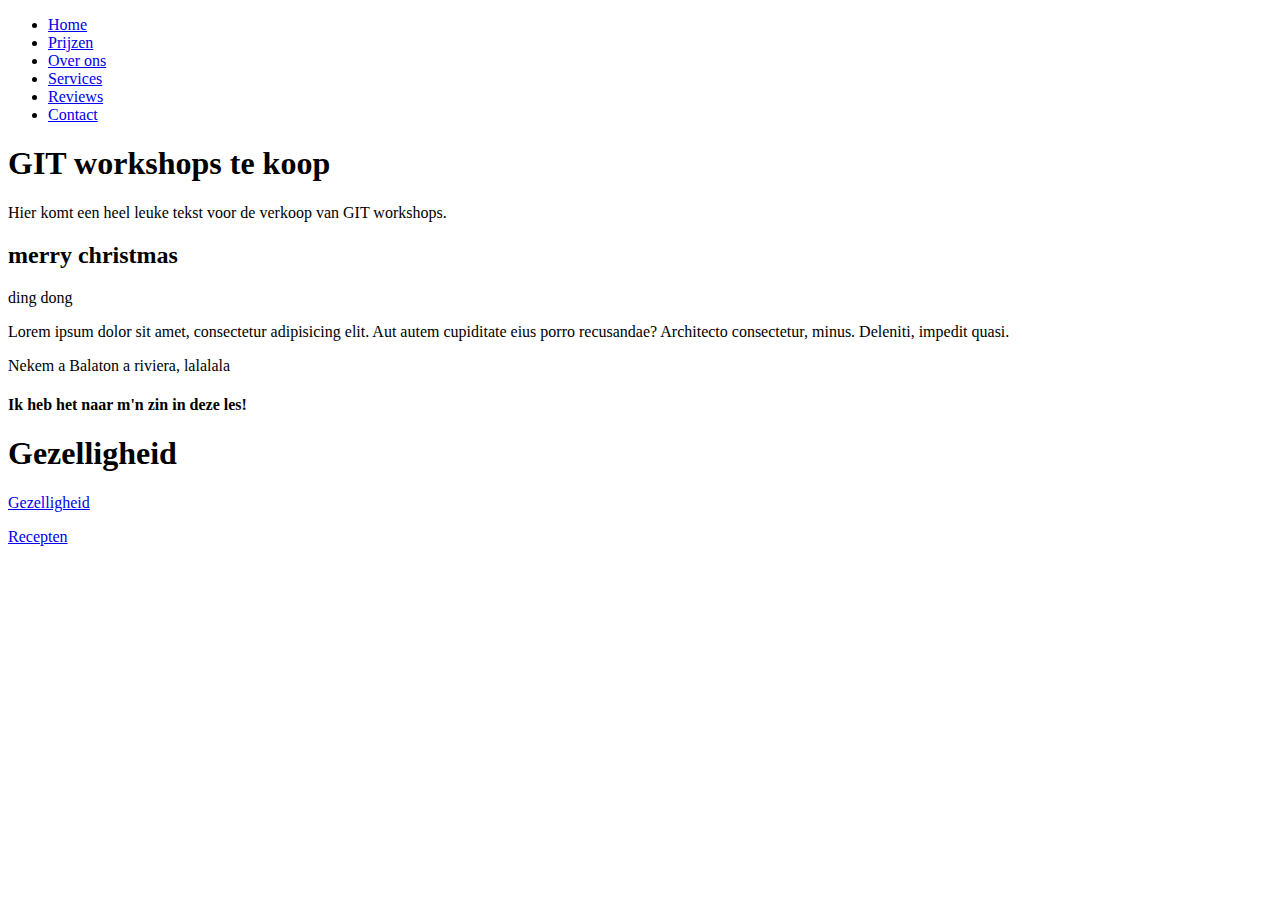
<file: index.html>
<!DOCTYPE html>
<html lang="en">
<head>
    <meta charset="UTF-8">
    <title>Git workshops</title>
</head>
<body>
    <header>
        <ul>
            <li><a href="index.html">Home</a></li>
            <li><a href="./pages/prices.html">Prijzen</a></li>
            <li><a href="./pages/about-us.html">Over ons</a></li>
            <li><a href="./pages/services.html">Services</a></li>
            <li><a href="./pages/reviews.html">Reviews</a></li>
            <li><a href="./pages/contact.html">Contact</a></li>
        </ul>
    </header>
    <h1>GIT workshops te koop</h1>
    <p>Hier komt een heel leuke tekst voor de verkoop van GIT workshops.</p>
 
    <h2>merry christmas</h2>
    <p> ding dong</p>
    <p>Lorem ipsum dolor sit amet, consectetur adipisicing elit. Aut autem cupiditate eius porro recusandae? Architecto consectetur, minus. Deleniti, impedit quasi.</p>
    <p>Nekem a Balaton a riviera, lalalala</p>

    <div class="driehoek-one">
    </div>
    <div class="driehoek-two">
    </div>
    <div class="driehoek-one">
    </div>
    <div class="driehoek-two">
    </div>

    <h4>Ik heb het naar m'n zin in deze les!</h4>

    <h1>Gezelligheid</h1>
    <p>
        <a href="pages/gezelligheid.html" title="Gezelligheid">Gezelligheid</a>
    </p>
    <a href="pages/recepten.html" target="_self">Recepten</a>
</body>
</html>
</file>
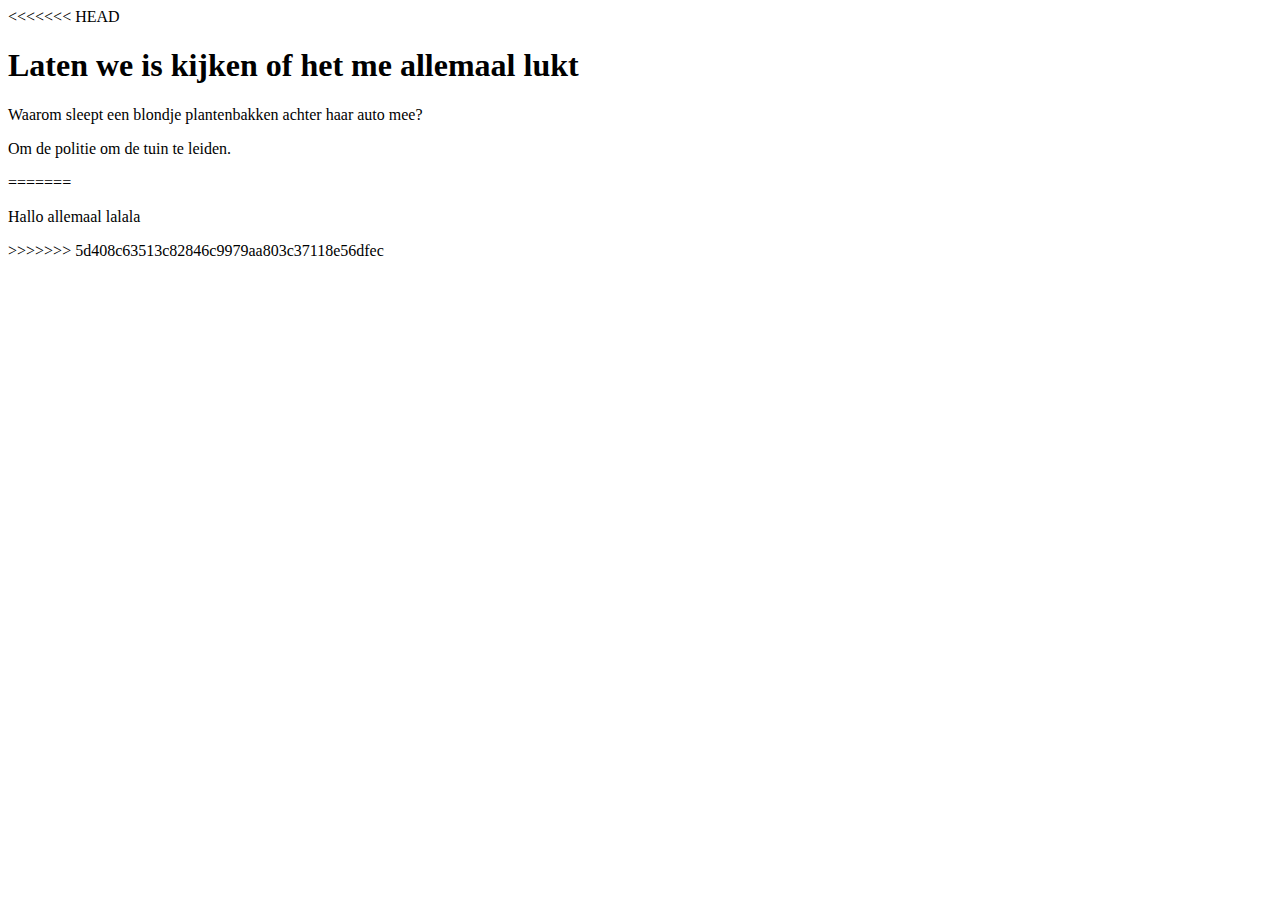
<file: pages/about-us.html>
<!DOCTYPE html>
<html lang="en">
<head>
    <meta charset="UTF-8">
    <title>Github workshop</title>
</head>
<body>
<<<<<<< HEAD
<h1> Laten we is kijken of het me allemaal lukt</h1>
<p> Waarom sleept een blondje plantenbakken achter haar auto mee?</p>
<p> Om de politie om de tuin te leiden.</p>


=======
<p>Hallo allemaal lalala  </p>
>>>>>>> 5d408c63513c82846c9979aa803c37118e56dfec
</body>
</html>
</file>
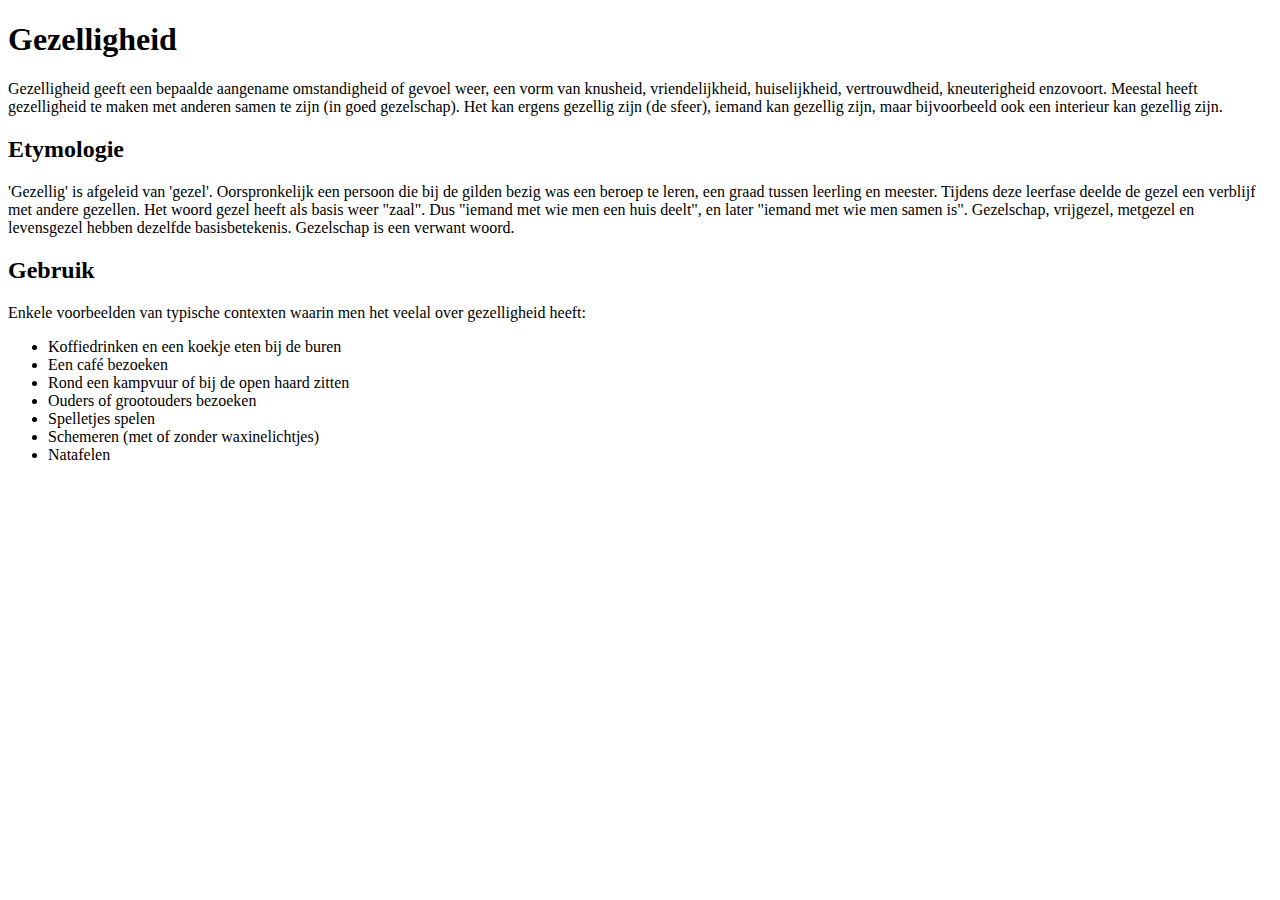
<file: pages/gezelligheid.html>
<!DOCTYPE html>
<html lang="en">
<head>
    <meta charset="UTF-8">
    <title>Gezelligheid</title>
</head>

<body>

<h1>Gezelligheid</h1>

<p>Gezelligheid geeft een bepaalde aangename omstandigheid of gevoel weer, een vorm van knusheid,
    vriendelijkheid, huiselijkheid, vertrouwdheid, kneuterigheid enzovoort.
    Meestal heeft gezelligheid te maken met anderen samen te zijn (in goed gezelschap).
    Het kan ergens gezellig zijn (de sfeer), iemand kan gezellig zijn, maar bijvoorbeeld ook een interieur kan gezellig zijn.
</p>

<h2>Etymologie</h2>

<p>'Gezellig' is afgeleid van 'gezel'. Oorspronkelijk een persoon die bij de gilden bezig was een beroep te leren,
    een graad tussen leerling en meester. Tijdens deze leerfase deelde de gezel een verblijf met andere gezellen.
    Het woord gezel heeft als basis weer "zaal". Dus "iemand met wie men een huis deelt", en later "iemand met wie men samen is".
    Gezelschap, vrijgezel, metgezel en levensgezel hebben dezelfde basisbetekenis. Gezelschap is een verwant woord.
</p>

<h2>Gebruik</h2>

<p>Enkele voorbeelden van typische contexten waarin men het veelal over gezelligheid heeft:
<ul>
    <li>Koffiedrinken en een koekje eten bij de buren</li>
    <li>Een café bezoeken</li>
    <li>Rond een kampvuur of bij de open haard zitten</li>
    <li>Ouders of grootouders bezoeken</li>
    <li>Spelletjes spelen</li>
    <li>Schemeren (met of zonder waxinelichtjes)</li>
    <li>Natafelen</li>
</ul></p>
</body>
</html>
</file>
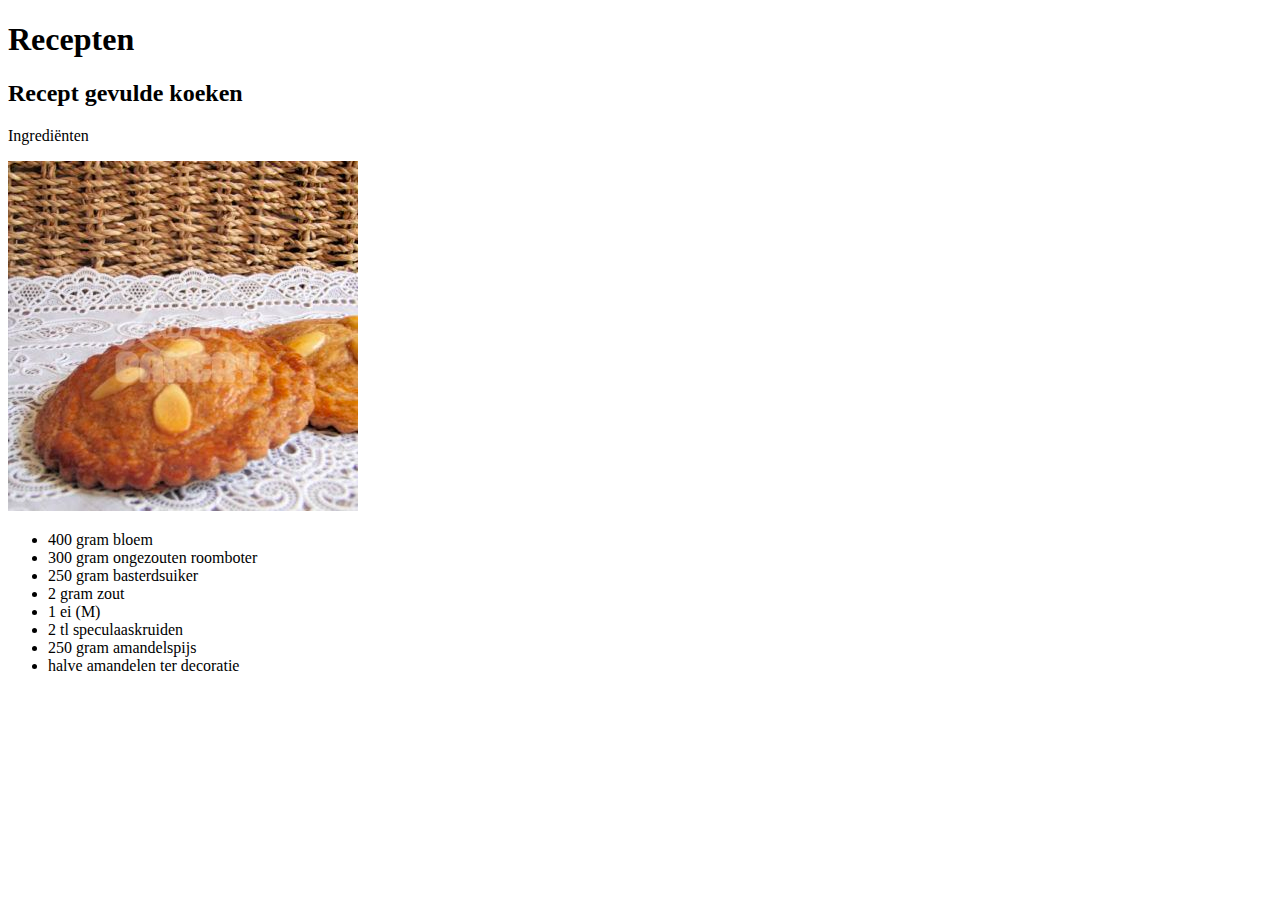
<file: pages/recepten.html>
<!DOCTYPE html>
<html lang="nl">
<head>
    <meta charset="UTF-8">
    <title>Recepten</title>
</head>
<body>
<h1>Recepten</h1>
<h2>Recept gevulde koeken</h2>
<p>Ingrediënten</p>
<img src="../assets/gevulde-koeken.png" alt="gevulde koeken">
<ul>
    <li>400 gram bloem</li>
    <li>300 gram ongezouten roomboter</li>
    <li>250 gram basterdsuiker</li>
    <li>2 gram zout</li>
    <li>1 ei (M)</li>
    <li>2 tl speculaaskruiden</li>
    <li>250 gram amandelspijs</li>
    <li>halve amandelen ter decoratie</li>
</ul>
</body>
</html>
</file>
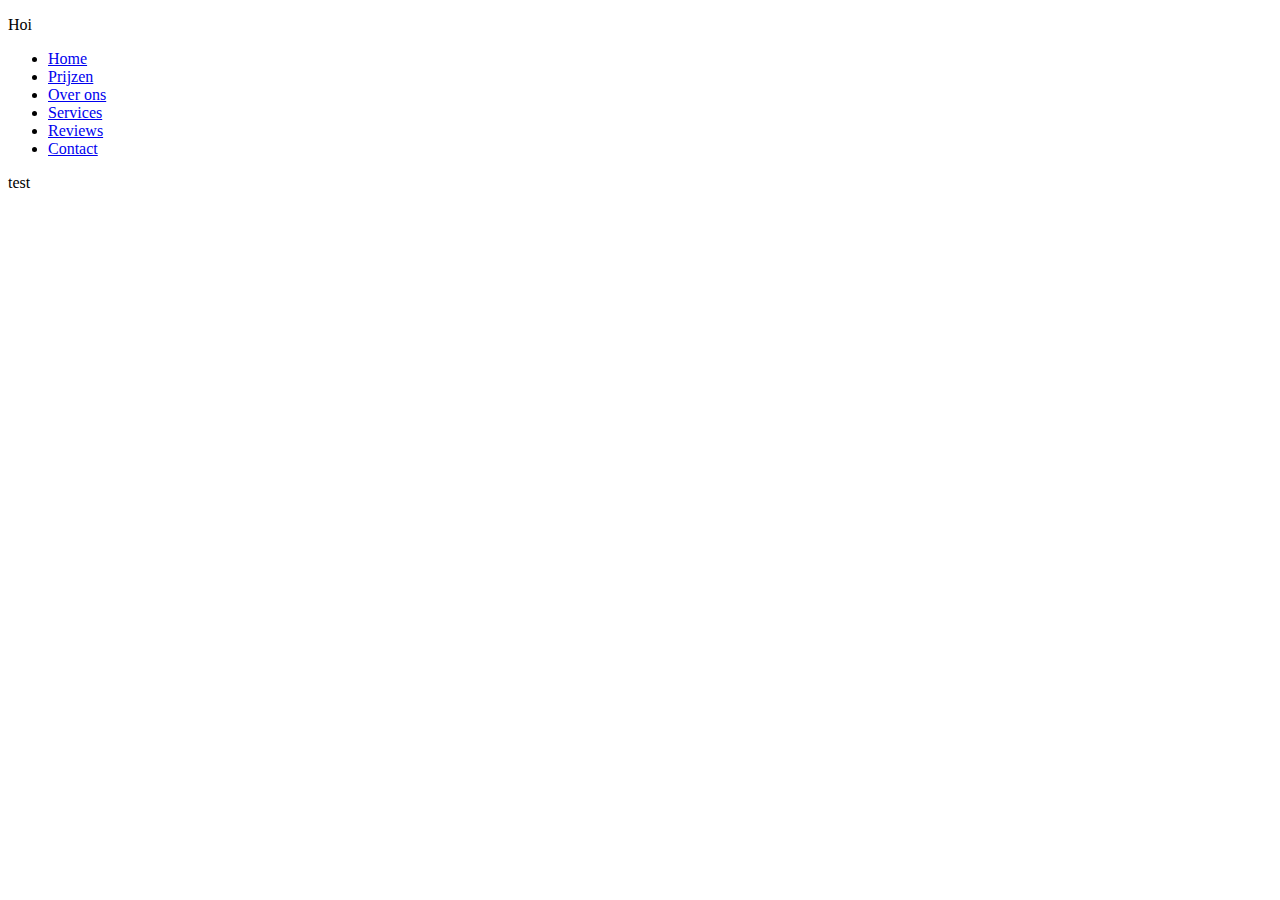
<file: pages/reviews.html>
<!DOCTYPE html>
<html lang="en">
<head>
    <meta charset="UTF-8">
    <title>Reviews</title>
    <p>Hoi</p>
</head>
<body>
<header>
    <ul>
        <li><a href="../index.html">Home</a></li>
        <li><a href="../pages/prices.html">Prijzen</a></li>
        <li><a href="../pages/about-us.html">Over ons</a></li>
        <li><a href="../pages/services.html">Services</a></li>
        <li><a href="../pages/reviews.html">Reviews</a></li>
        <li><a href="../pages/contact.html">Contact</a></li>
    </ul>
</header>

<p>test </p>
</body>
</html>
</file>
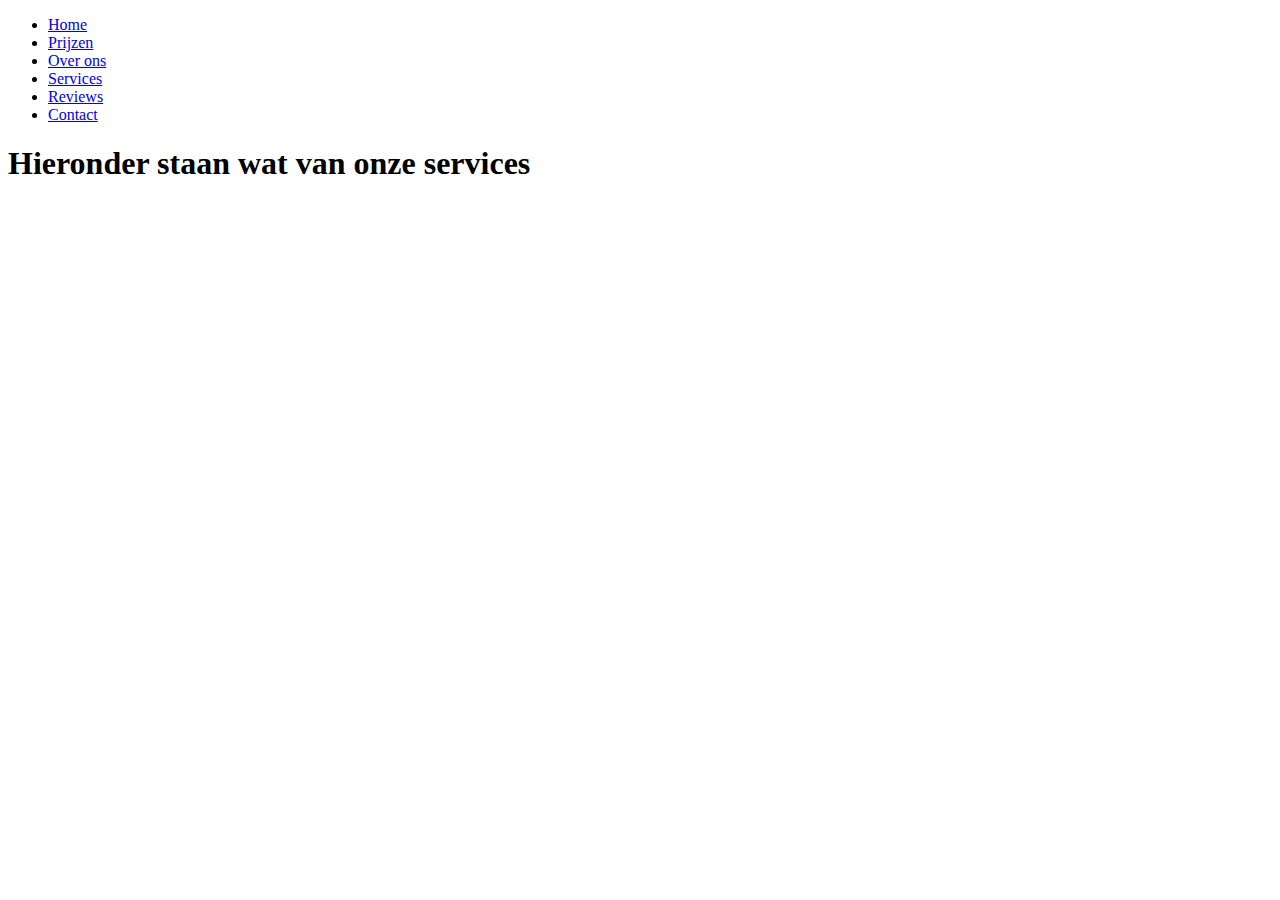
<file: pages/services.html>
<!DOCTYPE html>
<html lang="en">
<head>
    <meta charset="UTF-8">
    <title>Title</title>
</head>
<body>
<header>
    <ul>
        <li><a href="../index.html">Home</a></li>
        <li><a href="../pages/prices.html">Prijzen</a></li>
        <li><a href="../pages/about-us.html">Over ons</a></li>
        <li><a href="../pages/services.html">Services</a></li>
        <li><a href="../pages/reviews.html">Reviews</a></li>
        <li><a href="../pages/contact.html">Contact</a></li>
    </ul>
</header>
    <h1>Hieronder staan wat van onze services</h1>
</body>
</html>
</file>
